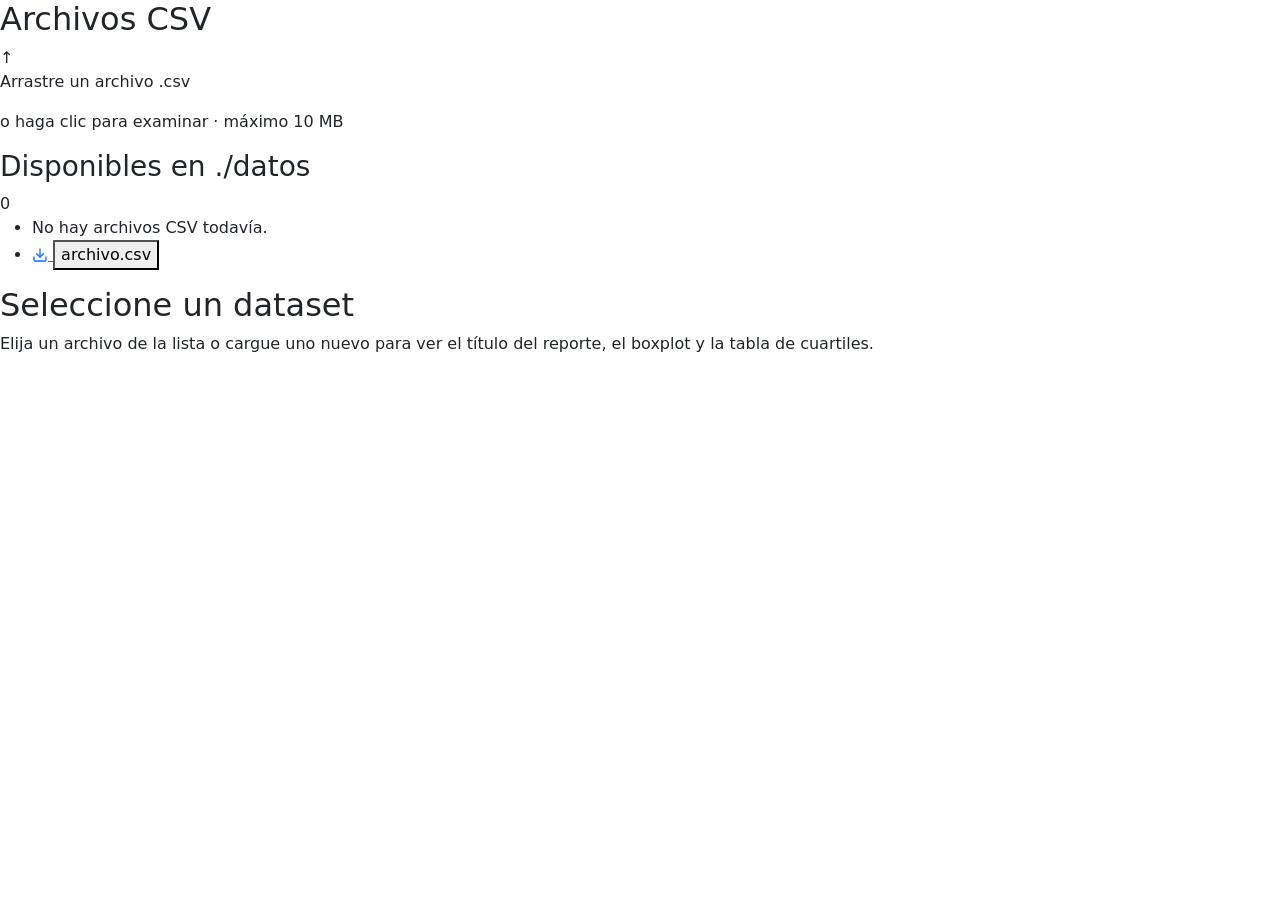
<file: src/main/resources/templates/index.html>
<!DOCTYPE html>
<html lang="es" xmlns:th="http://www.thymeleaf.org">

<head>
    <meta charset="UTF-8">
    <meta name="viewport" content="width=device-width, initial-scale=1.0">
    <title>ANUIES · Tablero estadístico</title>
    <link rel="preconnect" href="https://fonts.googleapis.com">
    <link rel="preconnect" href="https://fonts.gstatic.com" crossorigin>
    <link href="https://fonts.googleapis.com/css2?family=Source+Sans+3:wght@400;500;600;700&amp;display=swap"
        rel="stylesheet">
    <link href="https://cdn.jsdelivr.net/npm/bootstrap@5.3.3/dist/css/bootstrap.min.css" rel="stylesheet">
    <link rel="stylesheet" th:href="@{/css/dashboard.css(v=14)}">
</head>

<body>
    <div class="app-shell">
        <header th:replace="~{fragments/header :: appHeader('Tablero de gráficas box plot - Diagramas de caja', 'caja')}"></header>

        <main class="split-view">
            <aside class="panel panel-left">
                <section class="panel-block">
                    <h2>Archivos CSV</h2>
                    <div id="dropzone" class="dropzone" tabindex="0" role="button"
                        aria-label="Arrastre un archivo CSV o haga clic para examinar">
                        <input id="file-input" type="file" accept=".csv,text/csv" hidden>
                        <div class="dropzone-icon" aria-hidden="true">↑</div>
                        <p class="dropzone-title">Arrastre un archivo .csv</p>
                        <p class="dropzone-sub">o haga clic para examinar · máximo 10 MB</p>
                    </div>
                    <p id="upload-status" class="status-line" role="status"></p>
                </section>

                <section class="panel-block">
                    <div class="list-heading">
                        <h3>Disponibles en ./datos</h3>
                        <span id="file-count" class="badge-count" th:text="${#lists.size(archivos)}">0</span>
                    </div>
                    <ul id="file-list" class="file-list">
                        <li th:if="${#lists.isEmpty(archivos)}" class="empty-item">No hay archivos CSV todavía.</li>
                        <li th:each="archivo : ${archivos}" class="file-entry">
                            <a class="btn-file-download"
                                th:href="@{'/api/archivos/' + ${archivo} + '/descargar'}"
                                th:download="${archivo}"
                                th:title="'Descargar ' + ${archivo}"
                                th:aria-label="'Descargar ' + ${archivo}">
                                <svg xmlns="http://www.w3.org/2000/svg" width="16" height="16" viewBox="0 0 24 24"
                                    fill="none" stroke="currentColor" stroke-width="2" stroke-linecap="round"
                                    stroke-linejoin="round" aria-hidden="true">
                                    <path d="M21 15v4a2 2 0 0 1-2 2H5a2 2 0 0 1-2-2v-4"></path>
                                    <polyline points="7 10 12 15 17 10"></polyline>
                                    <line x1="12" y1="15" x2="12" y2="3"></line>
                                </svg>
                            </a>
                            <button type="button" class="file-item" th:data-nombre="${archivo}"
                                th:title="${archivo}" th:text="${archivo}">archivo.csv</button>
                        </li>
                    </ul>
                </section>
            </aside>

            <section class="panel panel-right">
                <div id="empty-state" class="empty-state">
                    <h2>Seleccione un dataset</h2>
                    <p>Elija un archivo de la lista o cargue uno nuevo para ver el título del reporte, el boxplot y la
                        tabla de cuartiles.</p>
                </div>

                <div id="report-view" class="report-view d-none">
                    <header class="report-header">
                        <div>
                            <p class="eyebrow">Reporte seleccionado</p>
                            <h2 id="report-title">Título del reporte</h2>
                            <p id="report-file" class="report-file"></p>
                        </div>
                        <div class="export-actions">
                            <button id="download-svg" type="button" class="btn-export">Descargar SVG</button>
                            <button id="download-png" type="button" class="btn-export btn-export-secondary">Descargar
                                PNG</button>
                        </div>
                    </header>
                    <div id="boxplot" class="boxplot"></div>
                    <p id="chart-footnote" class="chart-footnote"><em>Nota.</em> El eje de las ordenadas se presenta en
                        escala logarítmica decimal (base 10).</p>
                    <div class="table-panel">
                        <div class="table-toolbar">
                            <button id="copy-table" type="button" class="btn-export btn-export-secondary">Copiar
                                tabla</button>
                            <button id="copy-markdown" type="button" class="btn-export btn-export-secondary">Copiar en
                                markdown</button>
                        </div>
                        <div class="table-wrap table-responsive">
                            <table id="data-table" class="table table-data align-middle">
                                <thead>
                                    <tr class="table-title-row">
                                        <th id="table-title-cell" colspan="8">Título del reporte</th>
                                    </tr>
                                    <tr class="table-columns">
                                        <th id="th-categoria">Región</th>
                                        <th class="col-cantidad">IES</th>
                                        <th class="col-cantidad">Media</th>
                                        <th class="col-cantidad">Mediana</th>
                                        <th class="col-cantidad">Máximo</th>
                                        <th class="col-cantidad">Mínimo</th>
                                        <th class="col-cantidad">Q1</th>
                                        <th class="col-cantidad">Q3</th>
                                    </tr>
                                </thead>
                                <tbody id="data-table-body"></tbody>
                            </table>
                        </div>
                    </div>
                </div>
            </section>
        </main>
    </div>

    <div class="modal fade" id="markdown-modal" tabindex="-1" aria-labelledby="markdown-modal-label" aria-hidden="true">
        <div class="modal-dialog modal-lg modal-dialog-scrollable">
            <div class="modal-content markdown-modal-content">
                <div class="modal-header">
                    <h2 class="modal-title fs-5" id="markdown-modal-label">Tabla en Markdown</h2>
                    <button type="button" class="btn-close" data-bs-dismiss="modal" aria-label="Cerrar"></button>
                </div>
                <div class="modal-body">
                    <label for="markdown-text" class="form-label">Contenido listo para copiar</label>
                    <textarea id="markdown-text" class="form-control markdown-textarea" rows="16"
                        spellcheck="false"></textarea>
                </div>
                <div class="modal-footer">
                    <button type="button" class="btn-export btn-export-secondary"
                        data-bs-dismiss="modal">Cerrar</button>
                    <button id="copy-markdown-text" type="button" class="btn-export">Copiar markdown</button>
                </div>
            </div>
        </div>
    </div>

    <script src="https://cdn.jsdelivr.net/npm/bootstrap@5.3.3/dist/js/bootstrap.bundle.min.js"></script>
    <script src="https://cdn.plot.ly/plotly-2.35.2.min.js"></script>
    <script th:src="@{/js/dashboard.js(v=12)}"></script>
</body>

</html>
</file>
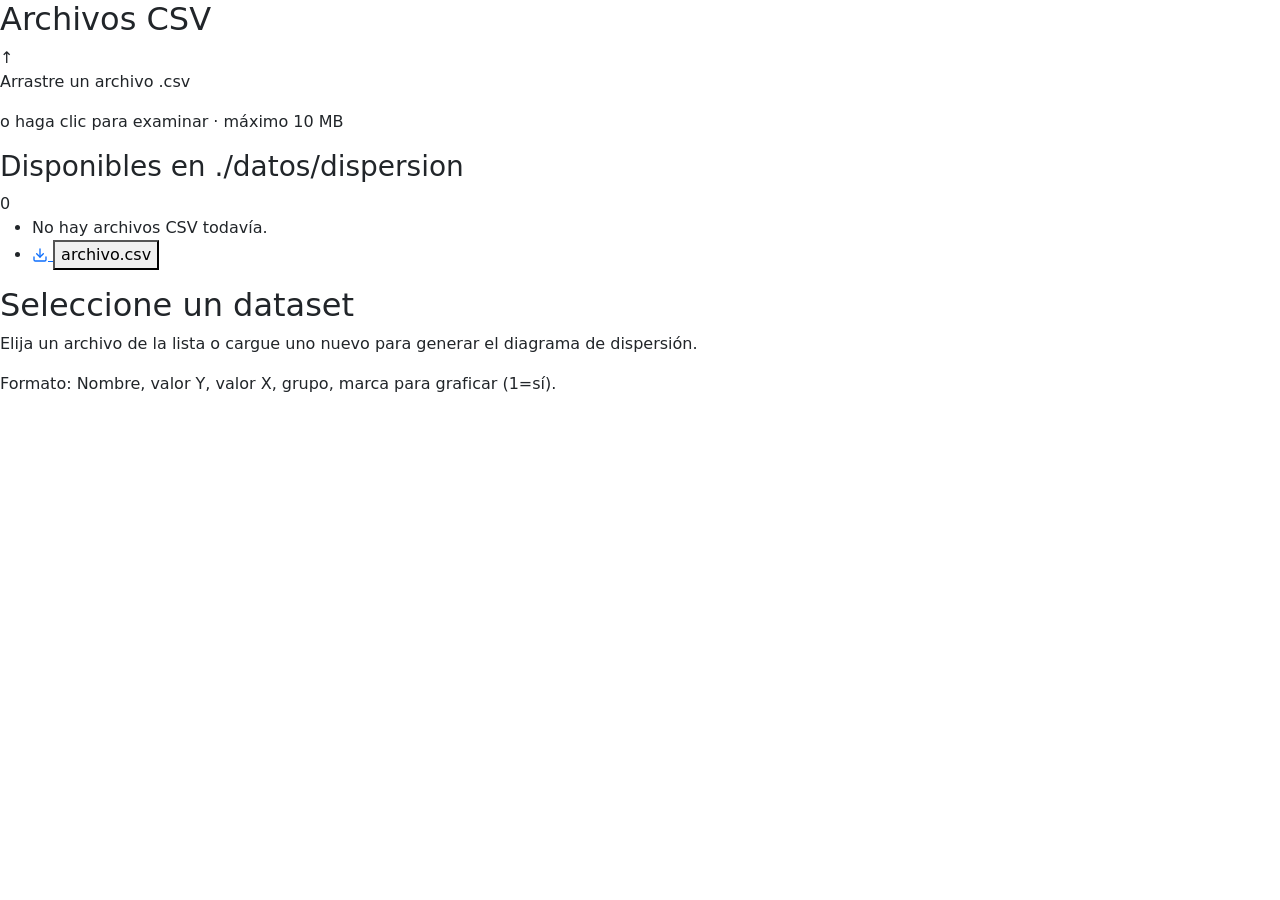
<file: src/main/resources/templates/dispersion.html>
<!DOCTYPE html>
<html lang="es" xmlns:th="http://www.thymeleaf.org">

<head>
    <meta charset="UTF-8">
    <meta name="viewport" content="width=device-width, initial-scale=1.0">
    <title>ANUIES · Diagramas de dispersión</title>
    <link rel="preconnect" href="https://fonts.googleapis.com">
    <link rel="preconnect" href="https://fonts.gstatic.com" crossorigin>
    <link href="https://fonts.googleapis.com/css2?family=Source+Sans+3:wght@400;500;600;700&amp;display=swap"
        rel="stylesheet">
    <link href="https://cdn.jsdelivr.net/npm/bootstrap@5.3.3/dist/css/bootstrap.min.css" rel="stylesheet">
    <link rel="stylesheet" th:href="@{/css/dashboard.css(v=14)}">
</head>

<body>
    <div class="app-shell">
        <header th:replace="~{fragments/header :: appHeader('Tablero de diagramas de dispersión', 'dispersion')}"></header>

        <main class="split-view">
            <aside class="panel panel-left">
                <section class="panel-block">
                    <h2>Archivos CSV</h2>
                    <div id="dropzone" class="dropzone" tabindex="0" role="button"
                        aria-label="Arrastre un archivo CSV o haga clic para examinar">
                        <input id="file-input" type="file" accept=".csv,text/csv" hidden>
                        <div class="dropzone-icon" aria-hidden="true">↑</div>
                        <p class="dropzone-title">Arrastre un archivo .csv</p>
                        <p class="dropzone-sub">o haga clic para examinar · máximo 10 MB</p>
                    </div>
                    <p id="upload-status" class="status-line" role="status"></p>
                </section>

                <section class="panel-block">
                    <div class="list-heading">
                        <h3>Disponibles en ./datos/dispersion</h3>
                        <span id="file-count" class="badge-count" th:text="${#lists.size(archivos)}">0</span>
                    </div>
                    <ul id="file-list" class="file-list">
                        <li th:if="${#lists.isEmpty(archivos)}" class="empty-item">No hay archivos CSV todavía.</li>
                        <li th:each="archivo : ${archivos}" class="file-entry">
                            <a class="btn-file-download"
                                th:href="@{'/api/dispersion/' + ${archivo} + '/descargar'}"
                                th:download="${archivo}"
                                th:title="'Descargar ' + ${archivo}"
                                th:aria-label="'Descargar ' + ${archivo}">
                                <svg xmlns="http://www.w3.org/2000/svg" width="16" height="16" viewBox="0 0 24 24"
                                    fill="none" stroke="currentColor" stroke-width="2" stroke-linecap="round"
                                    stroke-linejoin="round" aria-hidden="true">
                                    <path d="M21 15v4a2 2 0 0 1-2 2H5a2 2 0 0 1-2-2v-4"></path>
                                    <polyline points="7 10 12 15 17 10"></polyline>
                                    <line x1="12" y1="15" x2="12" y2="3"></line>
                                </svg>
                            </a>
                            <button type="button" class="file-item" th:data-nombre="${archivo}"
                                th:title="${archivo}" th:text="${archivo}">archivo.csv</button>
                        </li>
                    </ul>
                </section>
            </aside>

            <section class="panel panel-right">
                <div id="empty-state" class="empty-state">
                    <h2>Seleccione un dataset</h2>
                    <p>Elija un archivo de la lista o cargue uno nuevo para generar el diagrama de dispersión.</p>
                    <p class="report-file">Formato: Nombre, valor Y, valor X, grupo, marca para graficar (1=sí).</p>
                </div>

                <div id="report-view" class="report-view d-none">
                    <header class="report-header">
                        <div>
                            <p class="eyebrow">Reporte seleccionado</p>
                            <h2 id="report-title">Título del reporte</h2>
                            <p id="report-file" class="report-file"></p>
                        </div>
                        <div class="export-actions">
                            <button id="download-svg" type="button" class="btn-export">Descargar SVG</button>
                            <button id="download-png" type="button" class="btn-export btn-export-secondary">Descargar
                                PNG</button>
                        </div>
                    </header>
                    <div id="scatter-stats" class="scatter-stats"></div>
                    <div id="scatter" class="boxplot"></div>
                    <p class="chart-footnote"><em>Nota.</em> El eje de las abscisas se presenta en escala
                        logarítmica decimal (base 10).</p>
                    <div class="table-panel">
                        <div class="table-toolbar">
                            <button id="copy-table" type="button" class="btn-export btn-export-secondary">Copiar
                                tabla</button>
                        </div>
                        <div class="table-wrap table-responsive">
                            <table id="summary-table" class="table table-data align-middle">
                                <thead>
                                    <tr class="table-columns">
                                        <th id="th-grupo">Grupo</th>
                                        <th class="col-cantidad">IES</th>
                                        <th class="col-cantidad">Media</th>
                                        <th class="col-cantidad">Mediana</th>
                                        <th class="col-cantidad">Máximo</th>
                                        <th class="col-cantidad">Mínimo</th>
                                        <th class="col-cantidad">Q1</th>
                                        <th class="col-cantidad">Q3</th>
                                    </tr>
                                </thead>
                                <tbody id="summary-body"></tbody>
                            </table>
                        </div>
                    </div>
                    <details id="excluded-panel" class="excluded-panel d-none">
                        <summary id="excluded-summary">Instituciones excluidas</summary>
                        <ul id="excluded-list"></ul>
                    </details>
                </div>
            </section>
        </main>
    </div>

    <script src="https://cdn.plot.ly/plotly-2.35.2.min.js"></script>
    <script th:src="@{/js/dispersion.js(v=8)}"></script>
</body>

</html>
</file>
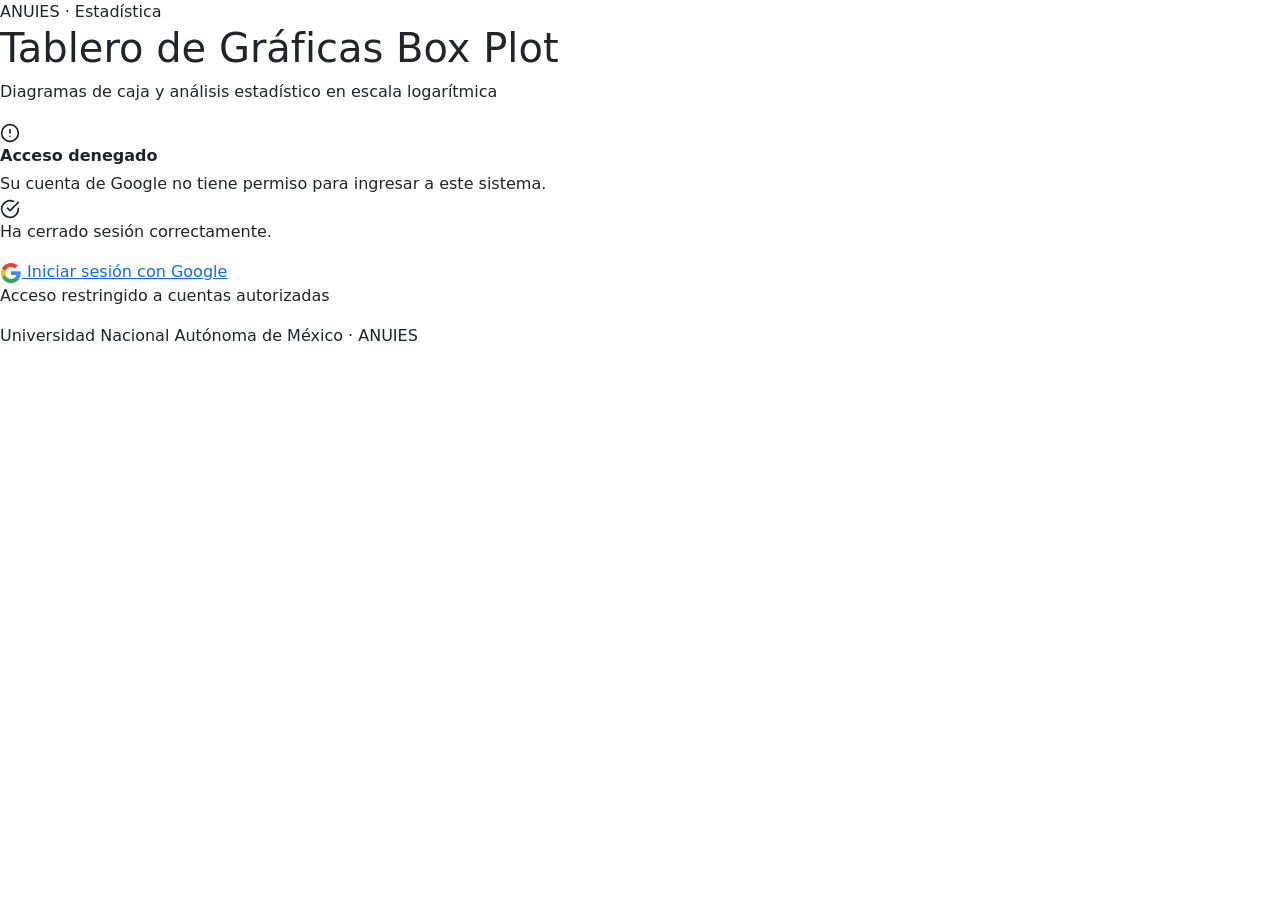
<file: src/main/resources/templates/login.html>
<!DOCTYPE html>
<html lang="es" xmlns:th="http://www.thymeleaf.org">

<head>
    <meta charset="UTF-8">
    <meta name="viewport" content="width=device-width, initial-scale=1.0">
    <title>Iniciar sesión · ANUIES</title>
    <link rel="preconnect" href="https://fonts.googleapis.com">
    <link rel="preconnect" href="https://fonts.gstatic.com" crossorigin>
    <link href="https://fonts.googleapis.com/css2?family=Source+Sans+3:wght@400;500;600;700&amp;display=swap"
        rel="stylesheet">
    <link href="https://cdn.jsdelivr.net/npm/bootstrap@5.3.3/dist/css/bootstrap.min.css" rel="stylesheet">
    <link rel="stylesheet" th:href="@{/css/dashboard.css(v=13)}">
</head>

<body class="login-body">
    <div class="login-wrapper">
        <main class="login-card">
            <header class="login-header">
                <span class="login-badge">ANUIES · Estadística</span>
                <h1 class="login-title">Tablero de Gráficas Box Plot</h1>
                <p class="login-subtitle">Diagramas de caja y análisis estadístico en escala logarítmica</p>
            </header>

            <div th:if="${error != null}" class="login-alert login-alert-error" role="alert">
                <svg class="login-alert-icon" viewBox="0 0 24 24" width="20" height="20" fill="none" stroke="currentColor" stroke-width="2" stroke-linecap="round" stroke-linejoin="round">
                    <circle cx="12" cy="12" r="10"></circle>
                    <line x1="12" y1="8" x2="12" y2="12"></line>
                    <line x1="12" y1="16" x2="12.01" y2="16"></line>
                </svg>
                <div class="login-alert-content">
                    <strong th:text="${error}">Acceso denegado</strong>
                    <p th:if="${errorDetail != null}" th:text="${errorDetail}" style="margin: 4px 0 0 0; font-size: 0.88rem; opacity: 0.95; word-break: break-word;"></p>
                    <p th:if="${errorDetail == null}" style="margin: 4px 0 0 0;">Su cuenta de Google no tiene permiso para ingresar a este sistema.</p>
                </div>
            </div>

            <div th:if="${mensaje != null}" class="login-alert login-alert-success" role="status">
                <svg class="login-alert-icon" viewBox="0 0 24 24" width="20" height="20" fill="none" stroke="currentColor" stroke-width="2" stroke-linecap="round" stroke-linejoin="round">
                    <path d="M22 11.08V12a10 10 0 1 1-5.93-9.14"></path>
                    <polyline points="22 4 12 14.01 9 11.01"></polyline>
                </svg>
                <div class="login-alert-content">
                    <p th:text="${mensaje}">Ha cerrado sesión correctamente.</p>
                </div>
            </div>

            <div class="login-actions">
                <a th:href="@{/oauth2/authorization/google}" class="btn-google-login-action" id="btn-google-login">
                    <svg class="google-icon" viewBox="0 0 24 24" width="22" height="22" xmlns="http://www.w3.org/2000/svg">
                        <path d="M22.56 12.25c0-.78-.07-1.53-.2-2.25H12v4.26h5.92c-.26 1.37-1.04 2.53-2.21 3.31v2.77h3.57c2.08-1.92 3.28-4.74 3.28-8.09z" fill="#4285F4"/>
                        <path d="M12 23c2.97 0 5.46-.98 7.28-2.66l-3.57-2.77c-.98.66-2.23 1.06-3.71 1.06-2.86 0-5.29-1.93-6.16-4.53H2.18v2.84C3.99 20.53 7.7 23 12 23z" fill="#34A853"/>
                        <path d="M5.84 14.09c-.22-.66-.35-1.36-.35-2.09s.13-1.43.35-2.09V7.06H2.18C1.43 8.55 1 10.22 1 12s.43 3.45 1.18 4.94l2.85-2.22.81-.63z" fill="#FBBC05"/>
                        <path d="M12 5.38c1.62 0 3.06.56 4.21 1.64l3.15-3.15C17.45 2.09 14.97 1 12 1 7.7 1 3.99 3.47 2.18 7.06l3.66 2.84c.87-2.6 3.3-4.52 6.16-4.52z" fill="#EA4335"/>
                    </svg>
                    <span>Iniciar sesión con Google</span>
                </a>
            </div>

            <footer class="login-footer">
                <p>Acceso restringido a cuentas autorizadas</p>
                <span class="login-inst-text">Universidad Nacional Autónoma de México · ANUIES</span>
            </footer>
        </main>
    </div>
</body>

</html>
</file>
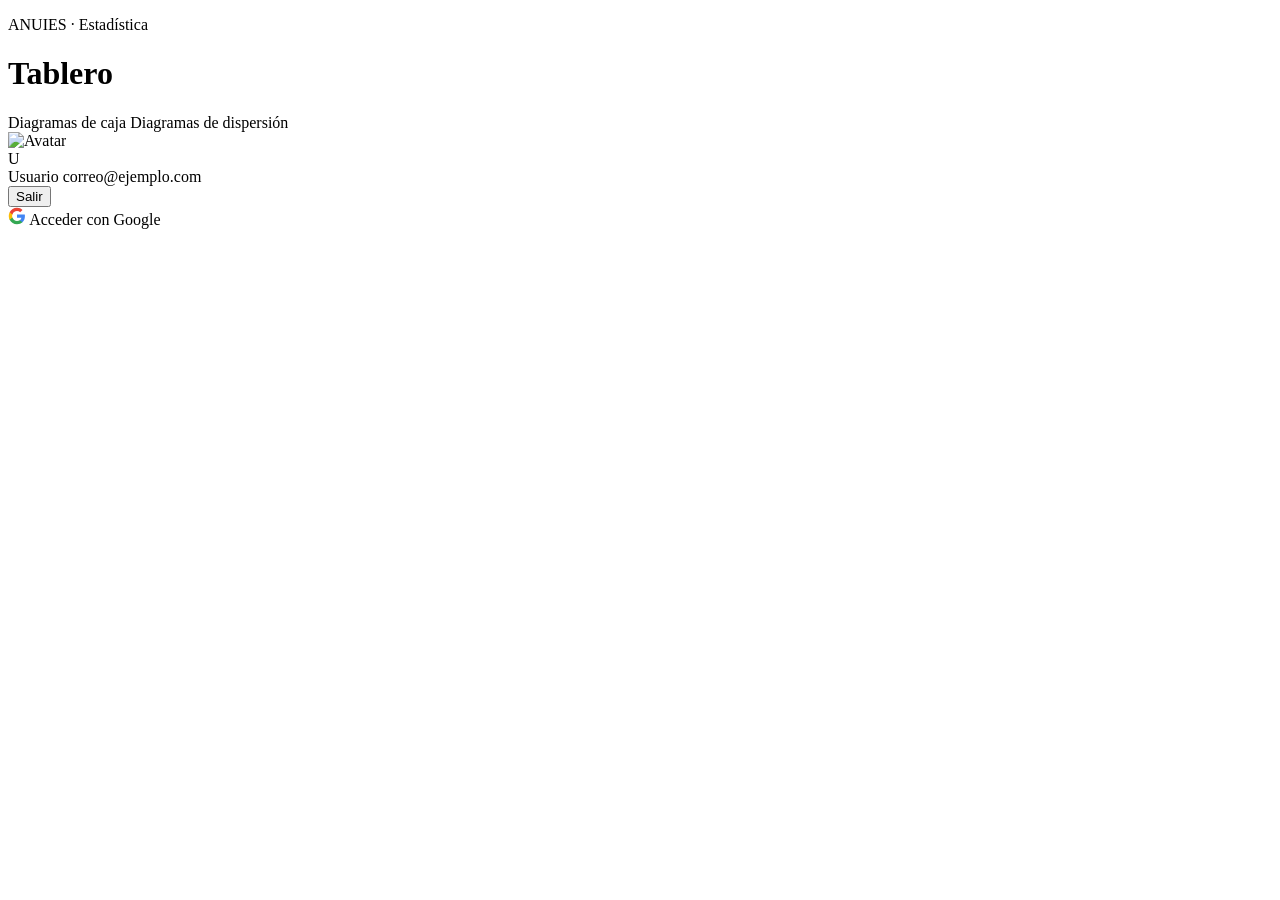
<file: src/main/resources/templates/fragments/header.html>
<!DOCTYPE html>
<html lang="es" xmlns:th="http://www.thymeleaf.org">

<body>
    <header th:fragment="appHeader(titulo, seccion)" class="app-header">
        <div>
            <p class="eyebrow">ANUIES · Estadística</p>
            <h1 th:text="${titulo}">Tablero</h1>
        </div>
        <div class="header-right">
            <nav class="section-nav" aria-label="Secciones">
                <a th:href="@{/}" class="section-link"
                    th:classappend="${seccion == 'caja'} ? 'is-active'"
                    th:attr="aria-current=${seccion == 'caja'} ? 'page' : null">Diagramas de caja</a>
                <a th:href="@{/dispersion}" class="section-link"
                    th:classappend="${seccion == 'dispersion'} ? 'is-active'"
                    th:attr="aria-current=${seccion == 'dispersion'} ? 'page' : null">Diagramas de dispersión</a>
            </nav>
            <div th:if="${usuarioNombre != null}" class="user-profile">
                <img th:if="${usuarioFoto != null}" th:src="${usuarioFoto}" alt="Avatar" class="user-avatar" referrerpolicy="no-referrer">
                <div th:if="${usuarioFoto == null}" class="user-avatar-placeholder" th:text="${#strings.substring(usuarioNombre, 0, 1)}">U</div>
                <div class="user-info">
                    <span class="user-name" th:text="${usuarioNombre}">Usuario</span>
                    <span class="user-email" th:text="${usuarioEmail}">correo@ejemplo.com</span>
                </div>
                <form th:action="@{/logout}" method="post" class="logout-form">
                    <button type="submit" class="btn-logout" title="Cerrar sesión">Salir</button>
                </form>
            </div>
            <div th:if="${usuarioNombre == null}" class="auth-actions">
                <a th:href="@{/oauth2/authorization/google}" class="btn-login-google" title="Iniciar sesión con Google">
                    <svg class="google-icon" viewBox="0 0 24 24" width="18" height="18" xmlns="http://www.w3.org/2000/svg">
                        <path d="M22.56 12.25c0-.78-.07-1.53-.2-2.25H12v4.26h5.92c-.26 1.37-1.04 2.53-2.21 3.31v2.77h3.57c2.08-1.92 3.28-4.74 3.28-8.09z" fill="#4285F4"/>
                        <path d="M12 23c2.97 0 5.46-.98 7.28-2.66l-3.57-2.77c-.98.66-2.23 1.06-3.71 1.06-2.86 0-5.29-1.93-6.16-4.53H2.18v2.84C3.99 20.53 7.7 23 12 23z" fill="#34A853"/>
                        <path d="M5.84 14.09c-.22-.66-.35-1.36-.35-2.09s.13-1.43.35-2.09V7.06H2.18C1.43 8.55 1 10.22 1 12s.43 3.45 1.18 4.94l2.85-2.22.81-.63z" fill="#FBBC05"/>
                        <path d="M12 5.38c1.62 0 3.06.56 4.21 1.64l3.15-3.15C17.45 2.09 14.97 1 12 1 7.7 1 3.99 3.47 2.18 7.06l3.66 2.84c.87-2.6 3.3-4.52 6.16-4.52z" fill="#EA4335"/>
                    </svg>
                    <span>Acceder con Google</span>
                </a>
            </div>
        </div>
    </header>
</body>

</html>
</file>
